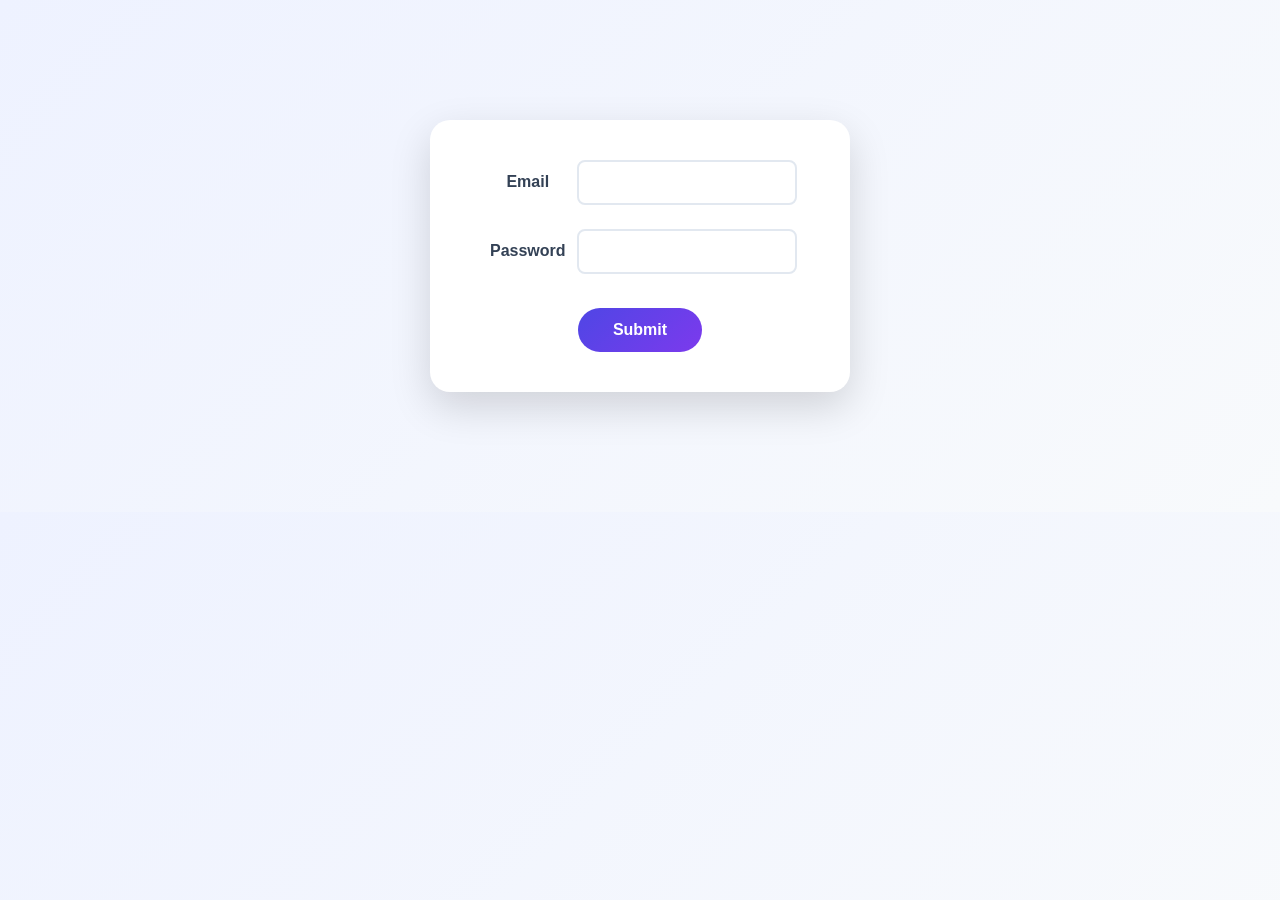
<file: index1.html>
<!DOCTYPE html>
<html lang="en">
<head>
    <meta charset="UTF-8">
    <meta name="viewport" content="width=device-width, initial-scale=1.0">
    <title>Login</title>
    <link rel="stylesheet" href="style.css">
</head>

<body>

<center>

<form action="./index.html">

    <label for="email">Email</label>
    <input type="email" id="email" name="email" required>
    <br><br>

    <label for="password">Password</label>
    <input type="password"
           id="password"
           name="password"
           required
           pattern="(?=.*[A-Z])(?=.*[a-z])(?=.*[0-9])(?=.*[#$%^*!@]).{8,}"
           title="Password must contain uppercase, lowercase, number, special character and minimum 8 characters">
    <br><br>

    <input type="submit" value="Submit">

</form>

</center>

</body>
</html>
</file>
<file: style.css>
* {
    box-sizing: border-box;
}

body {
    margin: 0;
    font-family: Arial, sans-serif;
    background: linear-gradient(135deg, #eef2ff, #f8fafc);
    color: #1e293b;
}

h1 {
    margin: 0;
    padding: 30px;
    background: linear-gradient(135deg, #4f46e5, #7c3aed);
    color: white;
    font-size: 45px;
    letter-spacing: 3px;
    text-shadow: 2px 2px 5px rgba(0,0,0,0.3);
}

body > a {
    display: inline-block;
    margin: 25px 10px 15px;
    padding: 12px 22px;
    background: white;
    color: #4f46e5;
    border-radius: 25px;
    box-shadow: 0 4px 12px rgba(0,0,0,0.12);
    transition: 0.3s;
}

body > a:hover {
    background: #4f46e5;
    color: white;
    transform: translateY(-3px);
}

section {
    margin: 30px auto;
    padding: 30px;
    max-width: 1200px;
    background: rgba(255,255,255,0.9);
    border-radius: 18px;
    box-shadow: 0 8px 25px rgba(0,0,0,0.08);
}

h2 {
    color: #4f46e5;
    font-size: 30px;
    border-left: 5px solid #7c3aed;
    padding-left: 12px;
}

p {
    font-size: 17px;
    line-height: 1.8;
}

ul {
    line-height: 2.2;
    font-size: 17px;
}

table {
    width: 95%;
    margin: 30px auto;
    border-collapse: separate;
    border-spacing: 15px;
}

caption h2 {
    font-size: 32px;
}

td {
    padding: 20px;
    text-align: center;
    background: white;
    border-radius: 15px;
    box-shadow: 0 6px 18px rgba(0,0,0,0.12);
    transition: 0.3s;
}

td:hover {
    transform: translateY(-8px);
    box-shadow: 0 12px 25px rgba(0,0,0,0.2);
}

td img {
    width: 180px;
    height: 180px;
    object-fit: contain;
    transition: 0.3s;
}

td:hover img {
    transform: scale(1.08);
}

h3 {
    color: #334155;
    font-size: 20px;
}

td h3 {
    margin-bottom: 5px;
}

td {
    font-size: 17px;
    font-weight: bold;
}

#Footer {
    max-width: none;
    margin: 40px 0 0;
    padding: 35px;
    background: linear-gradient(135deg, #312e81, #4f46e5);
    color: white;
    border-radius: 0;
    text-align: center;
}

#Footer h2 {
    color: white;
    border-left: none;
}

#Footer p {
    margin: 8px;
}

form {
    width: 420px;
    margin: 120px auto;
    padding: 40px;
    background: white;
    border-radius: 20px;
    box-shadow: 0 15px 40px rgba(0,0,0,0.15);
}

label {
    display: inline-block;
    width: 90px;
    margin-bottom: 20px;
    color: #334155;
    font-weight: bold;
}

input[type="email"],
input[type="password"] {
    width: 220px;
    padding: 13px;
    border: 2px solid #e2e8f0;
    border-radius: 8px;
    outline: none;
    transition: 0.3s;
}

input[type="email"]:focus,
input[type="password"]:focus {
    border-color: #4f46e5;
    box-shadow: 0 0 8px rgba(79,70,229,0.25);
}

input[type="submit"] {
    margin-top: 10px;
    padding: 13px 35px;
    border: none;
    border-radius: 25px;
    background: linear-gradient(135deg, #4f46e5, #7c3aed);
    color: white;
    font-size: 16px;
    font-weight: bold;
    cursor: pointer;
    transition: 0.3s;
}

input[type="submit"]:hover {
    transform: scale(1.05);
    box-shadow: 0 8px 18px rgba(79,70,229,0.35);
}
</file>
